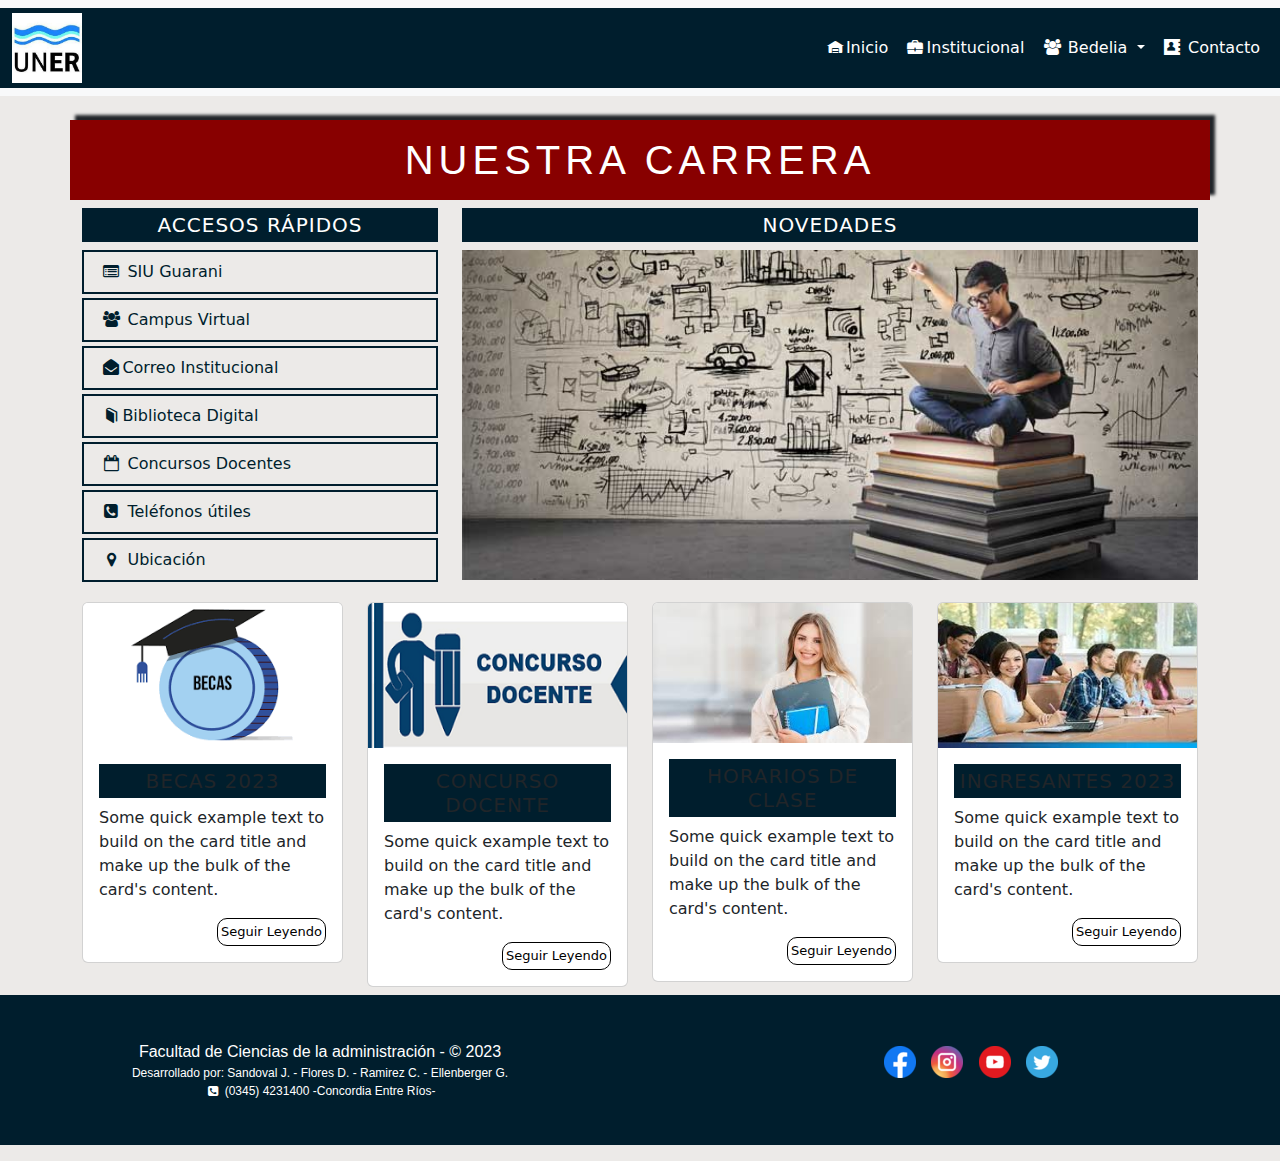
<file: index.html>
<!DOCTYPE html>
<html lang="es">
<head>
    <meta charset="UTF-8">
    <meta http-equiv="X-UA-Compatible" content="IE=edge">
    <meta name="viewport" content="width=device-width, initial-scale=1.0">
    <link href="https://cdn.jsdelivr.net/npm/bootstrap@5.0.0-beta1/dist/css/bootstrap.min.css" rel="stylesheet">
    <link rel="stylesheet" href="css/estilos.css">
    <link rel="stylesheet" href="https://cdnjs.cloudflare.com/ajax/libs/font-awesome/4.7.0/css/font-awesome.min.css">
    <link rel="stylesheet" href="fontello/css/jose.css">
    <link rel="shortcut icon" href="img/logo3.jpg" type="image/x-icon">
    <title>..::Facultad de Entre Rios::..</title>
</head>
<body>


    <!---Arranca el nav (menu)-->
    <nav class="navbar navbar-expand-lg navbar-light bg-light">

        <div class="container-fluid">

          <a class="navbar-brand" href="#"><img src="img/logo1.jpg" class="logo" alt=""></a>

            
          <button class="navbar-toggler" type="button" data-bs-toggle="collapse" data-bs-target="#navbarSupportedContent" aria-controls="navbarSupportedContent" aria-expanded="false" aria-label="Toggle navigation">
            <span class="navbar-toggler-icon"></span>
          </button>


            <div class="collapse navbar-collapse" id="navbarSupportedContent">

                    <ul class="navbar-nav ms-auto mb-2 mb-lg-0 color">

                        <li class="nav-item">
                            <a class="nav-link active" href="#"><i class="icon-inicio"></i>Inicio</a>
                        </li>

                        <li class="nav-item">
                            <a class="nav-link items" href="institucional.html"><i class="icon-maletin"></i>Institucional</a>
                        </li>

                        <li class="nav-item dropdown">
                            <a class="nav-link dropdown-toggle" href="#" id="navbarDropdown" role="button" data-bs-toggle="dropdown" aria-expanded="false">
                            <i class="icon-users"></i> Bedelia
                            </a>
                            <ul class="dropdown-menu" aria-labelledby="navbarDropdown">
                              <li><a class="dropdown-item" href="#"><i class="icon-user"></i>Alumnos</a></li>
                              <li><hr class="dropdown-divider"></li>
                              <li><a class="dropdown-item" href="#"><i class="icon-carpeta"></i> Carreras</a></li>
                              <li><hr class="dropdown-divider"></li>
                            </ul>
                        </li>

                        <li class="nav-item">
                            <a class="nav-link items" href="contacto.html"><i class=" icon-address-book"></i> Contacto</a>
                        </li>

                    
                    </ul>
            
            </div>
        </div>
    </nav>



    
    <div class="container">
        <!--cartel rojo de nuestra carrera-->
        <div class="row mt-4">
            <div class="col-12 nuestra-carrera" >
                <h1>Nuestra carrera</h1>
            </div>
        </div>

        
        
        <div class="row">
            <!--Widget de ventana de accesos rapidos-->
            <aside class="col-12 col-md-4 mt-2">
                <h5>Accesos Rápidos</h5>
                <div class="nav flex-column vertical">
                    <a class="nav-link" href="#"><i class="icon-lista2"></i> SIU Guarani</a>
                    <a class="nav-link" href="#"><i class=" icon-users"></i> Campus Virtual</a>
                    <a class="nav-link" href="#"><i class=" icon-sobre"></i>Correo Institucional</a>
                    <a class="nav-link" href="#"><i class="icon-book"></i>Biblioteca Digital</a>
                    <a class="nav-link" href="#"><i class="icon-calendar-empty"></i> Concursos Docentes</a>
                    <a class="nav-link" href="#"><i class="icon-telefono"></i> Teléfonos útiles</a>
                    <a class="nav-link" href="contacto.html#boton"><i class="icon-location"></i> Ubicación</a>
                </div>
            </aside>


            <!--Arranca el slider carrusel-->
            <div class="col-12 col-md-8 mt-2">
                <h5>Novedades</h5>
                <div id="carouselExampleSlidesOnly" class="carousel slide " data-bs-ride="carousel">
                    <div class="carousel-inner contenedor-slider">
                      <div class="carousel-item active">
                        <img src="img/imgfcad1.jpg" class="d-block w-100" alt="...">
                      </div>
                      <div class="carousel-item">
                        <img src="img/imgfcad2.jpg" class="d-block w-100" alt="...">
                      </div>
                      <div class="carousel-item">
                        <img src="img/imgfcad4.jpg" class="d-block w-100" alt="...">
                      </div>
                    </div>
                  </div>
            </div>
        </div><!--Fin del slider-->



        <!--Arrancan las noticias-->
        <div class="row mt-3">
            <div class="col-12 col-sm-6 col-md-3 mb-2">
                <div class="card" style="width: auto;">
                    <img src="img/beca.png" class="card-img-top" alt="...">
                    <div class="card-body">
                      <h5 class="card-title">Becas 2023</h5>
                      <p class="card-text">Some quick example text to build on the card title and make up the bulk of the card's content.</p>
                      <a href="#">Seguir Leyendo</a>
                    </div>
                  </div>
            </div>

            <div class="col-12 col-sm-6 col-md-3 mb-2">
                <div class="card" style="width: auto;">
                    <img src="img/concurso-docente.png" class="card-img-top" alt="...">
                    <div class="card-body">
                      <h5 class="card-title">Concurso Docente</h5>
                      <p class="card-text">Some quick example text to build on the card title and make up the bulk of the card's content.</p>
                      <a href="#">Seguir Leyendo</a>
                    </div>
                  </div>
            </div>
            <div class="col-12 col-sm-6 col-md-3 mb-2">
                <div class="card" style="width: auto;">
                    <img src="img/horario.jpg" class="card-img-top" alt="...">
                    <div class="card-body">
                      <h5 class="card-title">Horarios de clase</h5>
                      <p class="card-text">Some quick example text to build on the card title and make up the bulk of the card's content.</p>
                      <a href="#">Seguir Leyendo</a>
                    </div>
                  </div>
            </div>

            <div class="col-12 col-sm-6 col-md-3 mb-2">
                <div class="card" style="width: auto;">
                    <img src="img/ingresantes.jpg" class="card-img-top" alt="...">
                    <div class="card-body">
                      <h5 class="card-title">Ingresantes 2023</h5>
                      <p class="card-text">Some quick example text to build on the card title and make up the bulk of the card's content.</p>
                      <a href="#" style="float: right;">Seguir Leyendo</a>
                    </div>
                  </div>
            </div>
            
    
              
    

        </div>

    </div> <!--Fin del container-->


        <!--Arranca el footer-->
    <div class="container-fluid">
      <footer class="row d-flex align-items-center mb-3">

        <div class="col-12 col-md-6">
          <p class="pie-footer">Facultad de Ciencias de la administración - &copy; 2023</p>
          <p class="desarrolladores"> Desarrollado por: Sandoval J. - Flores D. - Ramirez C. - Ellenberger G.</p>
          <p class="direccion"><i class="icon-telefono"></i> (0345) 4231400 -Concordia Entre Ríos-</p>

        </div>

        <div class="col-12 col-md-6 text-center">
          <ul class="iconos-redes">
            <a href=""><img src="img/icono-face.png" alt=""></a>
            <a href=""><img src="img/icono-instagram.png" alt=""></a>
            <a href=""><img src="img/icono-youtube.png" alt=""></a>
            <a href=""><img src="img/icono-twitter.png" alt=""></a>
            
          </ul>

        </div>

    </footer>


    </div>

        
        









    
    

    

    
    <script src="https://cdn.jsdelivr.net/npm/bootstrap@5.0.0-beta1/dist/js/bootstrap.bundle.min.js" integrity="sha384-ygbV9kiqUc6oa4msXn9868pTtWMgiQaeYH7/t7LECLbyPA2x65Kgf80OJFdroafW" crossorigin="anonymous"></script>
</body>
</html>
</file>
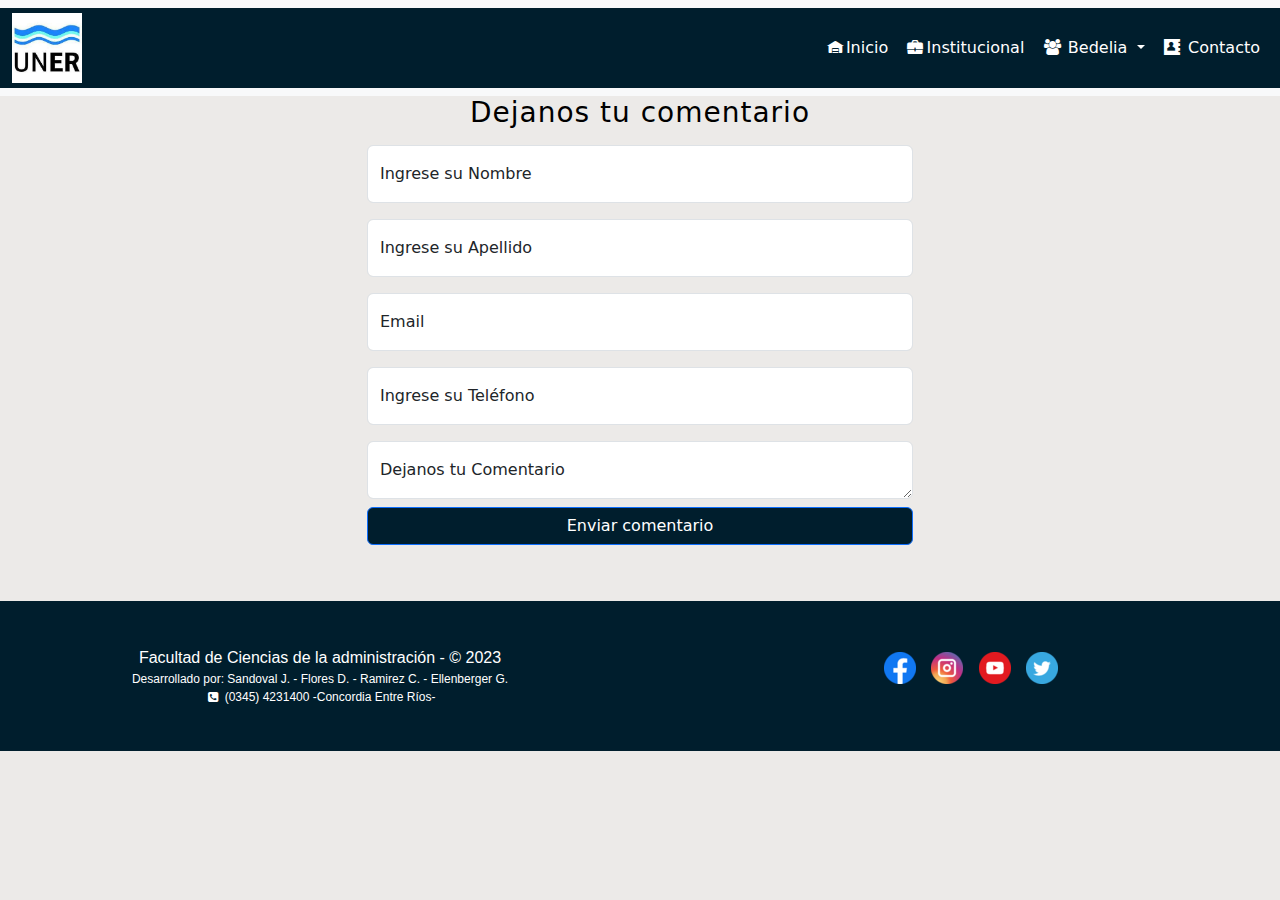
<file: contacto.html>
<!DOCTYPE html>
<html lang="es">
<head>
    <meta charset="UTF-8">
    <meta http-equiv="X-UA-Compatible" content="IE=edge">
    <meta name="viewport" content="width=device-width, initial-scale=1.0">
    <link href="https://cdn.jsdelivr.net/npm/bootstrap@5.0.0-beta1/dist/css/bootstrap.min.css" rel="stylesheet">
    <link rel="stylesheet" href="css/estilos.css">
    <link rel="stylesheet" href="https://cdnjs.cloudflare.com/ajax/libs/font-awesome/4.7.0/css/font-awesome.min.css">
    <link rel="stylesheet" href="fontello/css/jose.css">
    <title>..::Facultad de Entre Rios::..</title>
</head>
<body>


    <!---Arranca el nav (menu)-->
    <nav class="navbar navbar-expand-lg navbar-light bg-light">

        <div class="container-fluid">

          <a class="navbar-brand" href="#"><img src="img/logo1.jpg" class="logo" alt=""></a>

            
          <button class="navbar-toggler" type="button" data-bs-toggle="collapse" data-bs-target="#navbarSupportedContent" aria-controls="navbarSupportedContent" aria-expanded="false" aria-label="Toggle navigation">
            <span class="navbar-toggler-icon"></span>
          </button>


            <div class="collapse navbar-collapse" id="navbarSupportedContent">

                    <ul class="navbar-nav ms-auto mb-2 mb-lg-0 color">

                        <li class="nav-item">
                            <a class="nav-link active" href="index.html"><i class="icon-inicio"></i>Inicio</a>
                        </li>

                        <li class="nav-item">
                            <a class="nav-link items" href="institucional.html"><i class="icon-maletin"></i>Institucional</a>
                        </li>

                        <li class="nav-item dropdown">
                            <a class="nav-link dropdown-toggle" href="#" id="navbarDropdown" role="button" data-bs-toggle="dropdown" aria-expanded="false">
                            <i class="icon-users"></i> Bedelia
                            </a>
                            <ul class="dropdown-menu" aria-labelledby="navbarDropdown">
                              <li><a class="dropdown-item" href="#"><i class="icon-user"></i>Alumnos</a></li>
                              <li><hr class="dropdown-divider"></li>
                              <li><a class="dropdown-item" href="#"><i class="icon-carpeta"></i> Carreras</a></li>
                              <li><hr class="dropdown-divider"></li>
                            </ul>
                        </li>

                        <li class="nav-item">
                            <a class="nav-link items" href="contacto.html"><i class=" icon-address-book"></i> Contacto</a>
                        </li>

                    
                    </ul>
            
            </div>
        </div>
    </nav>

    <div class="container">
      



      <div class="row mb-5">
            <div class="col-1 col-md-2 col-lg-3">

            </div>
        
            <div class="col-10 col-md-8 col-lg-6 formulario">
              <h3>Dejanos tu comentario</h3>
              <form action="">

                <div class="form-floating mb-3">
                  <input type="text" class="form-control" id="floatingInput" placeholder="Ingrese su nombre">
                  <label for="floatingInput">Ingrese su Nombre</label>
                </div>

                <div class="form-floating mb-3">
                  <input type="text" class="form-control" id="floatingInput" placeholder="Ingrese su apellido">
                  <label for="floatingInput">Ingrese su Apellido</label>
                </div>

                <div class="form-floating mb-3">
                  <input type="email" class="form-control" id="floatingInput" placeholder="name@example.com">
                  <label for="floatingInput">Email </label>
                </div>
                <div class="form-floating mb-3">
                  <input type="tel" class="form-control" id="floatingInput" placeholder="Ingrese su N° de telefono">
                  <label for="floatingInput">Ingrese su Teléfono</label>
                </div>

                <div class="form-floating mb-2">
                  <textarea class="form-control" placeholder="Leave a comment here" id="floatingTextarea"></textarea>
                  <label for="floatingTextarea">Dejanos tu Comentario</label>
                </div>

                <div class="contenedor-boton" id="boton">
                  <button type="submit" class="btn btn-primary mb-2 boton">Enviar comentario</button>
                </div>
              </form>
            </div>

            <div class="col-1 col-md-2 col-lg-3">
            </div>

      </div>
    </div>





    
    
       

        <!--Arranca el footer-->
    <div class="container-fluid">
            <footer class="row d-flex align-items-center mb-3">
      
                <div class="col-12 col-md-6">
                  <p class="pie-footer">Facultad de Ciencias de la administración - &copy; 2023</p>
                  <p class="desarrolladores"> Desarrollado por: Sandoval J. - Flores D. - Ramirez C. - Ellenberger G.</p>
                  <p class="direccion"><i class="icon-telefono"></i> (0345) 4231400 -Concordia Entre Ríos-</p>
        
                </div>
        
                <div class="col-12 col-md-6 text-center">
                  <ul class="iconos-redes">
                    <a href=""><img src="img/icono-face.png" alt=""></a>
                    <a href=""><img src="img/icono-instagram.png" alt=""></a>
                    <a href=""><img src="img/icono-youtube.png" alt=""></a>
                    <a href=""><img src="img/icono-twitter.png" alt=""></a>
                    
                  </ul>
        
                </div>
      
            </footer> 
       
    </div>
        









    
    

    

    
    <script src="https://cdn.jsdelivr.net/npm/bootstrap@5.0.0-beta1/dist/js/bootstrap.bundle.min.js" integrity="sha384-ygbV9kiqUc6oa4msXn9868pTtWMgiQaeYH7/t7LECLbyPA2x65Kgf80OJFdroafW" crossorigin="anonymous"></script>
</body>
</html>
</file>
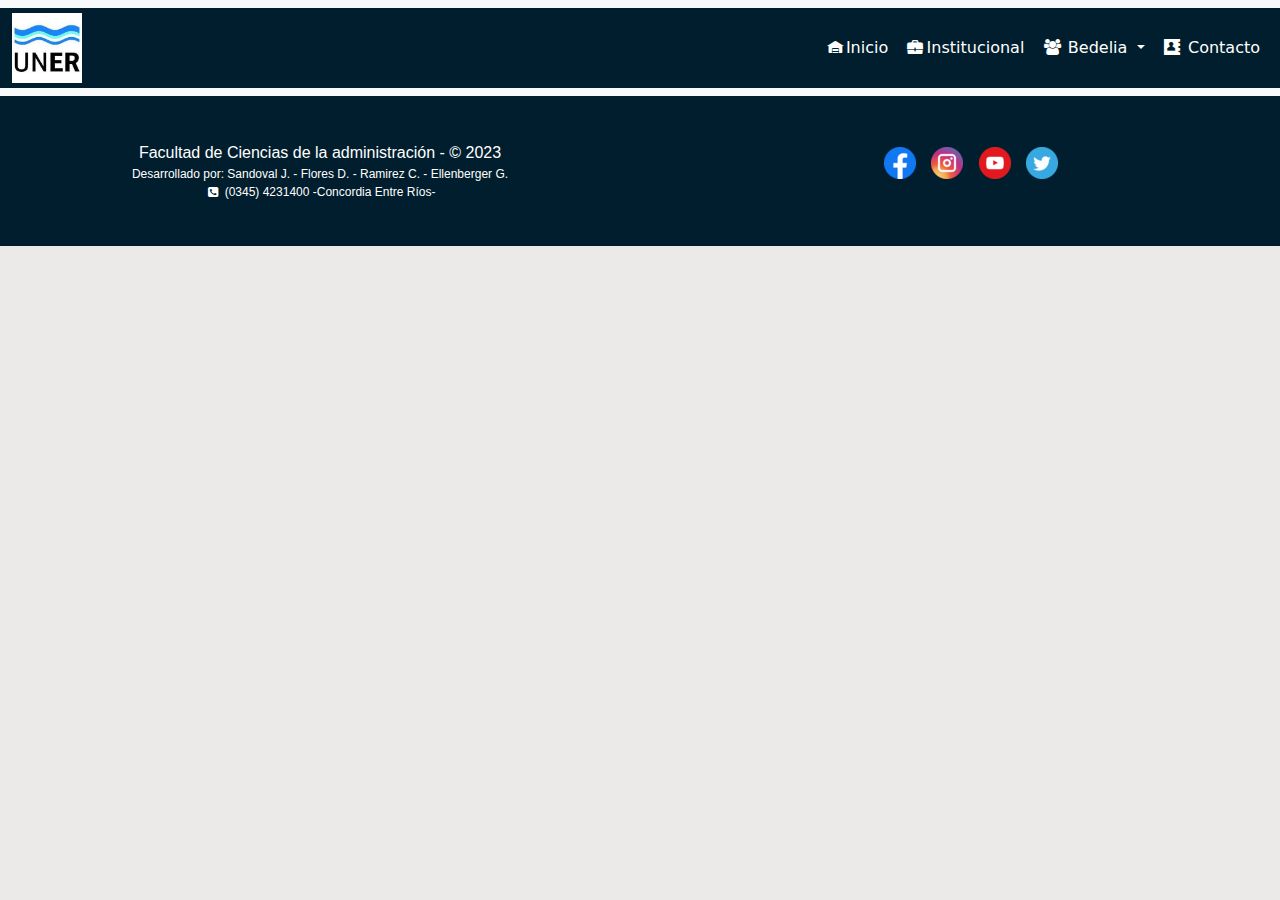
<file: institucional.html>
<!DOCTYPE html>
<html lang="es">
<head>
    <meta charset="UTF-8">
    <meta http-equiv="X-UA-Compatible" content="IE=edge">
    <meta name="viewport" content="width=device-width, initial-scale=1.0">
    <link href="https://cdn.jsdelivr.net/npm/bootstrap@5.0.0-beta1/dist/css/bootstrap.min.css" rel="stylesheet">
    <link rel="stylesheet" href="css/estilos.css">
    <link rel="stylesheet" href="https://cdnjs.cloudflare.com/ajax/libs/font-awesome/4.7.0/css/font-awesome.min.css">
    <link rel="stylesheet" href="fontello/css/jose.css">
    <title>..::Facultad de Entre Rios::..</title>
</head>
<body>


    <!---Arranca el nav (menu)-->
    <nav class="navbar navbar-expand-lg navbar-light bg-light">

        <div class="container-fluid">

          <a class="navbar-brand" href="#"><img src="img/logo1.jpg" class="logo" alt=""></a>

            
          <button class="navbar-toggler" type="button" data-bs-toggle="collapse" data-bs-target="#navbarSupportedContent" aria-controls="navbarSupportedContent" aria-expanded="false" aria-label="Toggle navigation">
            <span class="navbar-toggler-icon"></span>
          </button>


            <div class="collapse navbar-collapse" id="navbarSupportedContent">

                    <ul class="navbar-nav ms-auto mb-2 mb-lg-0 color">

                        <li class="nav-item">
                            <a class="nav-link active" href="index.html"><i class="icon-inicio"></i>Inicio</a>
                        </li>

                        <li class="nav-item">
                            <a class="nav-link items" href="#"><i class="icon-maletin"></i>Institucional</a>
                        </li>

                        <li class="nav-item dropdown">
                            <a class="nav-link dropdown-toggle" href="#" id="navbarDropdown" role="button" data-bs-toggle="dropdown" aria-expanded="false">
                            <i class="icon-users"></i> Bedelia
                            </a>
                            <ul class="dropdown-menu" aria-labelledby="navbarDropdown">
                                <li><a class="dropdown-item" href="#"><i class="icon-user"></i>Alumnos</a></li>
                                <li><hr class="dropdown-divider"></li>
                                <li><a class="dropdown-item" href="#"><i class="icon-carpeta"></i> Carreras</a></li>
                                <li><hr class="dropdown-divider"></li>
                            </ul>
                        </li>

                        <li class="nav-item">
                            <a class="nav-link items" href="contacto.html"><i class=" icon-address-book"></i> Contacto</a>
                        </li>

                    
                    </ul>
            
            </div>
        </div>
    </nav>



    
 
       

        <!--Arranca el footer-->
       
        
        <div class="container-fluid">
            <footer class="row d-flex align-items-center mb-3">
      
                <div class="col-12 col-md-6">
                    <p class="pie-footer">Facultad de Ciencias de la administración - &copy; 2023</p>
                    <p class="desarrolladores"> Desarrollado por: Sandoval J. - Flores D. - Ramirez C. - Ellenberger G.</p>
                    <p class="direccion"><i class="icon-telefono"></i> (0345) 4231400 -Concordia Entre Ríos-</p>
        
                </div>
        
                <div class="col-12 col-md-6 text-center">
                    <ul class="iconos-redes">
                    <a href=""><img src="img/icono-face.png" alt=""></a>
                    <a href=""><img src="img/icono-instagram.png" alt=""></a>
                    <a href=""><img src="img/icono-youtube.png" alt=""></a>
                    <a href=""><img src="img/icono-twitter.png" alt=""></a>
                    
                    </ul>
        
                </div>
      
             </footer>
      
      
        </div>








    
    

    

    
    <script src="https://cdn.jsdelivr.net/npm/bootstrap@5.0.0-beta1/dist/js/bootstrap.bundle.min.js" integrity="sha384-ygbV9kiqUc6oa4msXn9868pTtWMgiQaeYH7/t7LECLbyPA2x65Kgf80OJFdroafW" crossorigin="anonymous"></script>
</body>
</html>
</file>
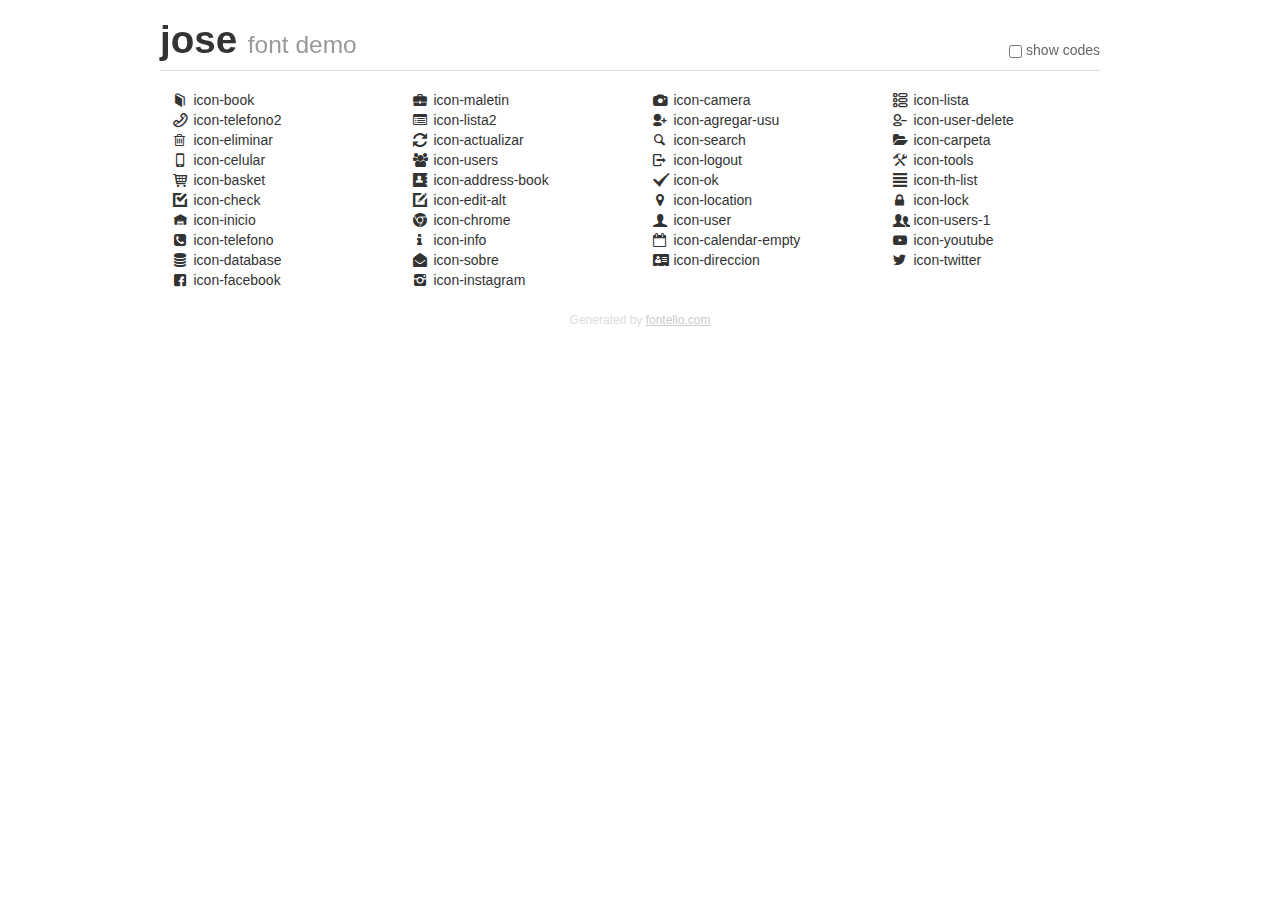
<file: fontello/demo.html>
<!DOCTYPE html>
<html>
  <head>
  <!--[if lt IE 9]><script language="javascript" type="text/javascript" src="//html5shim.googlecode.com/svn/trunk/html5.js"></script><![endif]-->
  <meta charset="UTF-8">
  <style>
    html {
      font-size: 100%;
      -webkit-text-size-adjust: 100%;
      -ms-text-size-adjust: 100%;
    }
    a:focus {
      outline: thin dotted #333;
      outline: 5px auto -webkit-focus-ring-color;
      outline-offset: -2px;
    }
    a:hover,
    a:active {
      outline: 0;
    }
    input {
      margin: 0;
      font-size: 100%;
      vertical-align: middle;
      *overflow: visible;
      line-height: normal;
    }
    input::-moz-focus-inner {
      padding: 0;
      border: 0;
    }
    body {
      margin: 0;
      font-family: "Helvetica Neue", Helvetica, Arial, sans-serif;
      font-size: 14px;
      line-height: 20px;
      color: #333;
      background-color: #fff;
    }
    a {
      color: #08c;
      text-decoration: none;
    }
    a:hover {
      color: #005580;
      text-decoration: underline;
    }
    .row {
      margin-left: -20px;
      *zoom: 1;
    }
    .row:before,
    .row:after {
      display: table;
      content: "";
      line-height: 0;
    }
    .row:after {
      clear: both;
    }
    .span3 {
      float: left;
      min-height: 1px;
      margin-left: 20px;
      width: 220px;
    }
    .container {
      width: 940px;
      margin-right: auto;
      margin-left: auto;
      *zoom: 1;
    }
    .container:before,
    .container:after {
      display: table;
      content: "";
      line-height: 0;
    }
    .container:after {
      clear: both;
    }
    small {
      font-size: 85%;
    }
    h1 {
      margin: 10px 0;
      font-family: inherit;
      font-weight: bold;
      line-height: 20px;
      color: inherit;
      text-rendering: optimizelegibility;
      line-height: 40px;
      font-size: 38.5px;
    }
    h1 small {
      font-weight: normal;
      line-height: 1;
      color: #999;
      font-size: 24.5px;
    }

    body {
      margin-top: 90px;
    }
    .header {
      position: fixed;
      top: 0;
      left: 50%;
      margin-left: -480px;
      background-color: #fff;
      border-bottom: 1px solid #ddd;
      padding-top: 10px;
      z-index: 10;
    }
    .footer {
      color: #ddd;
      font-size: 12px;
      text-align: center;
      margin-top: 20px;
    }
    .footer a {
      color: #ccc;
      text-decoration: underline;
    }
    .the-icons {
      font-size: 14px;
      line-height: 24px;
    }
    .switch {
      position: absolute;
      right: 0;
      bottom: 10px;
      color: #666;
    }
    .switch input {
      margin-right: 0.3em;
    }
    .codesOn .i-name {
      display: none;
    }
    .codesOn .i-code {
      display: inline;
    }
    .i-code {
      display: none;
    }
    @font-face {
      font-family: 'jose';
      src: url('./font/jose.eot?66065101');
      src: url('./font/jose.eot?66065101#iefix') format('embedded-opentype'),
           url('./font/jose.woff?66065101') format('woff'),
           url('./font/jose.ttf?66065101') format('truetype'),
           url('./font/jose.svg?66065101#jose') format('svg');
      font-weight: normal;
      font-style: normal;
    }
    .demo-icon {
      font-family: "jose";
      font-style: normal;
      font-weight: normal;
      speak: never;
     
      display: inline-block;
      text-decoration: inherit;
      width: 1em;
      margin-right: .2em;
      text-align: center;
      /* opacity: .8; */
     
      /* For safety - reset parent styles, that can break glyph codes*/
      font-variant: normal;
      text-transform: none;
     
      /* fix buttons height, for twitter bootstrap */
      line-height: 1em;
     
      /* Animation center compensation - margins should be symmetric */
      /* remove if not needed */
      margin-left: .2em;
     
      /* You can be more comfortable with increased icons size */
      /* font-size: 120%; */
     
      /* Font smoothing. That was taken from TWBS */
      -webkit-font-smoothing: antialiased;
      -moz-osx-font-smoothing: grayscale;
     
      /* Uncomment for 3D effect */
      /* text-shadow: 1px 1px 1px rgba(127, 127, 127, 0.3); */
    }
    </style>
    <link rel="stylesheet" href="css/animation.css"><!--[if IE 7]><link rel="stylesheet" href="css/" + font.fontname + "-ie7.css"><![endif]-->
    <script>
      function toggleCodes(on) {
        var obj = document.getElementById('icons');
      
        if (on) {
          obj.className += ' codesOn';
        } else {
          obj.className = obj.className.replace(' codesOn', '');
        }
      }
    </script>
  </head>
  <body>
    <div class="container header">
      <h1>jose <small>font demo</small></h1>
      <label class="switch">
        <input type="checkbox" onclick="toggleCodes(this.checked)">show codes
      </label>
    </div>
    <div class="container" id="icons">
      <div class="row">
        <div class="span3" title="Code: 0xe800">
          <i class="demo-icon icon-book">&#xe800;</i> <span class="i-name">icon-book</span><span class="i-code">0xe800</span>
        </div>
        <div class="span3" title="Code: 0xe801">
          <i class="demo-icon icon-maletin">&#xe801;</i> <span class="i-name">icon-maletin</span><span class="i-code">0xe801</span>
        </div>
        <div class="span3" title="Code: 0xe802">
          <i class="demo-icon icon-camera">&#xe802;</i> <span class="i-name">icon-camera</span><span class="i-code">0xe802</span>
        </div>
        <div class="span3" title="Code: 0xe803">
          <i class="demo-icon icon-lista">&#xe803;</i> <span class="i-name">icon-lista</span><span class="i-code">0xe803</span>
        </div>
      </div>
      <div class="row">
        <div class="span3" title="Code: 0xe804">
          <i class="demo-icon icon-telefono2">&#xe804;</i> <span class="i-name">icon-telefono2</span><span class="i-code">0xe804</span>
        </div>
        <div class="span3" title="Code: 0xe805">
          <i class="demo-icon icon-lista2">&#xe805;</i> <span class="i-name">icon-lista2</span><span class="i-code">0xe805</span>
        </div>
        <div class="span3" title="Code: 0xe806">
          <i class="demo-icon icon-agregar-usu">&#xe806;</i> <span class="i-name">icon-agregar-usu</span><span class="i-code">0xe806</span>
        </div>
        <div class="span3" title="Code: 0xe807">
          <i class="demo-icon icon-user-delete">&#xe807;</i> <span class="i-name">icon-user-delete</span><span class="i-code">0xe807</span>
        </div>
      </div>
      <div class="row">
        <div class="span3" title="Code: 0xe808">
          <i class="demo-icon icon-eliminar">&#xe808;</i> <span class="i-name">icon-eliminar</span><span class="i-code">0xe808</span>
        </div>
        <div class="span3" title="Code: 0xe809">
          <i class="demo-icon icon-actualizar">&#xe809;</i> <span class="i-name">icon-actualizar</span><span class="i-code">0xe809</span>
        </div>
        <div class="span3" title="Code: 0xe80a">
          <i class="demo-icon icon-search">&#xe80a;</i> <span class="i-name">icon-search</span><span class="i-code">0xe80a</span>
        </div>
        <div class="span3" title="Code: 0xe80b">
          <i class="demo-icon icon-carpeta">&#xe80b;</i> <span class="i-name">icon-carpeta</span><span class="i-code">0xe80b</span>
        </div>
      </div>
      <div class="row">
        <div class="span3" title="Code: 0xe80c">
          <i class="demo-icon icon-celular">&#xe80c;</i> <span class="i-name">icon-celular</span><span class="i-code">0xe80c</span>
        </div>
        <div class="span3" title="Code: 0xe80d">
          <i class="demo-icon icon-users">&#xe80d;</i> <span class="i-name">icon-users</span><span class="i-code">0xe80d</span>
        </div>
        <div class="span3" title="Code: 0xe80e">
          <i class="demo-icon icon-logout">&#xe80e;</i> <span class="i-name">icon-logout</span><span class="i-code">0xe80e</span>
        </div>
        <div class="span3" title="Code: 0xe80f">
          <i class="demo-icon icon-tools">&#xe80f;</i> <span class="i-name">icon-tools</span><span class="i-code">0xe80f</span>
        </div>
      </div>
      <div class="row">
        <div class="span3" title="Code: 0xe810">
          <i class="demo-icon icon-basket">&#xe810;</i> <span class="i-name">icon-basket</span><span class="i-code">0xe810</span>
        </div>
        <div class="span3" title="Code: 0xe811">
          <i class="demo-icon icon-address-book">&#xe811;</i> <span class="i-name">icon-address-book</span><span class="i-code">0xe811</span>
        </div>
        <div class="span3" title="Code: 0xe812">
          <i class="demo-icon icon-ok">&#xe812;</i> <span class="i-name">icon-ok</span><span class="i-code">0xe812</span>
        </div>
        <div class="span3" title="Code: 0xe813">
          <i class="demo-icon icon-th-list">&#xe813;</i> <span class="i-name">icon-th-list</span><span class="i-code">0xe813</span>
        </div>
      </div>
      <div class="row">
        <div class="span3" title="Code: 0xe814">
          <i class="demo-icon icon-check">&#xe814;</i> <span class="i-name">icon-check</span><span class="i-code">0xe814</span>
        </div>
        <div class="span3" title="Code: 0xe815">
          <i class="demo-icon icon-edit-alt">&#xe815;</i> <span class="i-name">icon-edit-alt</span><span class="i-code">0xe815</span>
        </div>
        <div class="span3" title="Code: 0xe816">
          <i class="demo-icon icon-location">&#xe816;</i> <span class="i-name">icon-location</span><span class="i-code">0xe816</span>
        </div>
        <div class="span3" title="Code: 0xe817">
          <i class="demo-icon icon-lock">&#xe817;</i> <span class="i-name">icon-lock</span><span class="i-code">0xe817</span>
        </div>
      </div>
      <div class="row">
        <div class="span3" title="Code: 0xe840">
          <i class="demo-icon icon-inicio">&#xe840;</i> <span class="i-name">icon-inicio</span><span class="i-code">0xe840</span>
        </div>
        <div class="span3" title="Code: 0xe841">
          <i class="demo-icon icon-chrome">&#xe841;</i> <span class="i-name">icon-chrome</span><span class="i-code">0xe841</span>
        </div>
        <div class="span3" title="Code: 0xf061">
          <i class="demo-icon icon-user">&#xf061;</i> <span class="i-name">icon-user</span><span class="i-code">0xf061</span>
        </div>
        <div class="span3" title="Code: 0xf064">
          <i class="demo-icon icon-users-1">&#xf064;</i> <span class="i-name">icon-users-1</span><span class="i-code">0xf064</span>
        </div>
      </div>
      <div class="row">
        <div class="span3" title="Code: 0xf098">
          <i class="demo-icon icon-telefono">&#xf098;</i> <span class="i-name">icon-telefono</span><span class="i-code">0xf098</span>
        </div>
        <div class="span3" title="Code: 0xf129">
          <i class="demo-icon icon-info">&#xf129;</i> <span class="i-name">icon-info</span><span class="i-code">0xf129</span>
        </div>
        <div class="span3" title="Code: 0xf133">
          <i class="demo-icon icon-calendar-empty">&#xf133;</i> <span class="i-name">icon-calendar-empty</span><span class="i-code">0xf133</span>
        </div>
        <div class="span3" title="Code: 0xf16a">
          <i class="demo-icon icon-youtube">&#xf16a;</i> <span class="i-name">icon-youtube</span><span class="i-code">0xf16a</span>
        </div>
      </div>
      <div class="row">
        <div class="span3" title="Code: 0xf1c0">
          <i class="demo-icon icon-database">&#xf1c0;</i> <span class="i-name">icon-database</span><span class="i-code">0xf1c0</span>
        </div>
        <div class="span3" title="Code: 0xf2b6">
          <i class="demo-icon icon-sobre">&#xf2b6;</i> <span class="i-name">icon-sobre</span><span class="i-code">0xf2b6</span>
        </div>
        <div class="span3" title="Code: 0xf2bb">
          <i class="demo-icon icon-direccion">&#xf2bb;</i> <span class="i-name">icon-direccion</span><span class="i-code">0xf2bb</span>
        </div>
        <div class="span3" title="Code: 0xf309">
          <i class="demo-icon icon-twitter">&#xf309;</i> <span class="i-name">icon-twitter</span><span class="i-code">0xf309</span>
        </div>
      </div>
      <div class="row">
        <div class="span3" title="Code: 0xf30e">
          <i class="demo-icon icon-facebook">&#xf30e;</i> <span class="i-name">icon-facebook</span><span class="i-code">0xf30e</span>
        </div>
        <div class="span3" title="Code: 0xf32d">
          <i class="demo-icon icon-instagram">&#xf32d;</i> <span class="i-name">icon-instagram</span><span class="i-code">0xf32d</span>
        </div>
      </div>
    </div>
    <div class="container footer">Generated by <a href="https://fontello.com">fontello.com</a></div>
  </body>
</html>
</file>
<file: css/estilos.css>
body{
    background-color: #ECEAE8;
}
/*logo del menu*/
.logo{
    width: 70px;
}
.container-fluid{
    background-color: #001E2D;
}

/*color del menu principal*/
.navbar-light .navbar-nav .nav-item .nav-link{
    color: #fff;
}


/*Contenedor del carrusel*/
.contenedor-slider{
    width: 100%;
    height: 330px;
    
}
/*Cartel rojo de nuestra carrera*/
.nuestra-carrera{
    display: flex;
    align-items:center ;
    height: 80px;
    width: 100%;
    background-color: #880000;
    box-shadow: 5px -5px 3px;
}
.nuestra-carrera h1{
    font-family: sans-serif;
    margin: auto;
    text-transform: uppercase;
    letter-spacing: 5px;
    color: #fff;
    font-weight: 500;
}

.lista-aside{
    padding: 0px;
    
}

/*Titulos de Novedades y acceso rapido*/
h5{
    background-color: #001E2D;
    color: #fff;
    text-align: center;
    padding: 5px 0;
    text-transform: uppercase;
    letter-spacing: 1px;

}

/*-----Menu Vertical--------*/
.vertical .nav-link{
    color: #001E2D;
    border: 2px solid #001E2D;
    margin-bottom: 4px;
    /*background-color: #001E2D;*/
   
    
} 

/*Boton del portafolio*/
.card-body a{
    float: right;
    /*background-color: #001E2D;*/
    color: #000;
    border: 1px solid #000;
    padding: 3px;
    border-radius: 10px;
    text-decoration: none;
    font-size: 13px;
}

.card-body a:hover{
    background-color: #001E2D;
    color: #fff;
}

/*estilos footer*/
footer{
    background-color: #001E2D;
    height: 150px;
}
.pie-footer{
    margin: 0px;
    padding: 0px;
    color: #fff;
    text-align: center;
    font-family: sans-serif;
    font-weight: 100;
}
.desarrolladores, .direccion{
    margin: 0px;
    padding: 0px;
    color: #fff;
    text-align: center;
    font-size: 12px;
    font-family: sans-serif;
    font-weight: 200;
}
.iconos-redes img{
    padding: 0px;
    margin: 0px;
    margin-right: 10px;
    
}

.formulario h3{
    text-align: center;
    color: #000;
    letter-spacing: 1px;
    margin-bottom: 15px;
}
form .boton{
    background-color: #001E2D;
    text-align: center;
    width: 100%;
}
form .boton:hover{
    padding: 5px;
    background-color: #001E2D;
}
.contenedor-boton{
    text-align: center;
}





/*Estilos de la pagina de contacto*/











/*Aca arrancan los media query*/
@media(max-width:700px){

    .nuestra-carrera h1{
        font-size: 18px;
        letter-spacing: 1px;
    }
    .iconos-redes img{
        width: 20px;
    }
    h5{
       font-size: 15px; 
    }
    .logo{
        width: 40px;
    }
    .pie-footer{
        font-size: 13px;
    }
    .desarrolladores, .direccion{
        font-size: 10px;
    }
}
</file>
<file: fontello/css/jose.css>
@font-face {
  font-family: 'jose';
  src: url('../font/jose.eot?43622110');
  src: url('../font/jose.eot?43622110#iefix') format('embedded-opentype'),
       url('../font/jose.woff2?43622110') format('woff2'),
       url('../font/jose.woff?43622110') format('woff'),
       url('../font/jose.ttf?43622110') format('truetype'),
       url('../font/jose.svg?43622110#jose') format('svg');
  font-weight: normal;
  font-style: normal;
}
/* Chrome hack: SVG is rendered more smooth in Windozze. 100% magic, uncomment if you need it. */
/* Note, that will break hinting! In other OS-es font will be not as sharp as it could be */
/*
@media screen and (-webkit-min-device-pixel-ratio:0) {
  @font-face {
    font-family: 'jose';
    src: url('../font/jose.svg?43622110#jose') format('svg');
  }
}
*/
[class^="icon-"]:before, [class*=" icon-"]:before {
  font-family: "jose";
  font-style: normal;
  font-weight: normal;
  speak: never;

  display: inline-block;
  text-decoration: inherit;
  width: 1em;
  margin-right: .2em;
  text-align: center;
  /* opacity: .8; */

  /* For safety - reset parent styles, that can break glyph codes*/
  font-variant: normal;
  text-transform: none;

  /* fix buttons height, for twitter bootstrap */
  line-height: 1em;

  /* Animation center compensation - margins should be symmetric */
  /* remove if not needed */
  margin-left: .2em;

  /* you can be more comfortable with increased icons size */
  /* font-size: 120%; */

  /* Font smoothing. That was taken from TWBS */
  -webkit-font-smoothing: antialiased;
  -moz-osx-font-smoothing: grayscale;

  /* Uncomment for 3D effect */
  /* text-shadow: 1px 1px 1px rgba(127, 127, 127, 0.3); */
}

.icon-book:before { content: '\e800'; } /* '' */
.icon-maletin:before { content: '\e801'; } /* '' */
.icon-camera:before { content: '\e802'; } /* '' */
.icon-lista:before { content: '\e803'; } /* '' */
.icon-telefono2:before { content: '\e804'; } /* '' */
.icon-lista2:before { content: '\e805'; } /* '' */
.icon-agregar-usu:before { content: '\e806'; } /* '' */
.icon-user-delete:before { content: '\e807'; } /* '' */
.icon-eliminar:before { content: '\e808'; } /* '' */
.icon-actualizar:before { content: '\e809'; } /* '' */
.icon-search:before { content: '\e80a'; } /* '' */
.icon-carpeta:before { content: '\e80b'; } /* '' */
.icon-celular:before { content: '\e80c'; } /* '' */
.icon-users:before { content: '\e80d'; } /* '' */
.icon-logout:before { content: '\e80e'; } /* '' */
.icon-tools:before { content: '\e80f'; } /* '' */
.icon-basket:before { content: '\e810'; } /* '' */
.icon-address-book:before { content: '\e811'; } /* '' */
.icon-ok:before { content: '\e812'; } /* '' */
.icon-th-list:before { content: '\e813'; } /* '' */
.icon-check:before { content: '\e814'; } /* '' */
.icon-edit-alt:before { content: '\e815'; } /* '' */
.icon-location:before { content: '\e816'; } /* '' */
.icon-lock:before { content: '\e817'; } /* '' */
.icon-inicio:before { content: '\e840'; } /* '' */
.icon-chrome:before { content: '\e841'; } /* '' */
.icon-user:before { content: '\f061'; } /* '' */
.icon-users-1:before { content: '\f064'; } /* '' */
.icon-telefono:before { content: '\f098'; } /* '' */
.icon-info:before { content: '\f129'; } /* '' */
.icon-calendar-empty:before { content: '\f133'; } /* '' */
.icon-youtube:before { content: '\f16a'; } /* '' */
.icon-database:before { content: '\f1c0'; } /* '' */
.icon-sobre:before { content: '\f2b6'; } /* '' */
.icon-direccion:before { content: '\f2bb'; } /* '' */
.icon-twitter:before { content: '\f309'; } /* '' */
.icon-facebook:before { content: '\f30e'; } /* '' */
.icon-instagram:before { content: '\f32d'; } /* '' */
</file>
<file: fontello/css/animation.css>
/*
   Animation example, for spinners
*/
.animate-spin {
  -moz-animation: spin 2s infinite linear;
  -o-animation: spin 2s infinite linear;
  -webkit-animation: spin 2s infinite linear;
  animation: spin 2s infinite linear;
  display: inline-block;
}
@-moz-keyframes spin {
  0% {
    -moz-transform: rotate(0deg);
    -o-transform: rotate(0deg);
    -webkit-transform: rotate(0deg);
    transform: rotate(0deg);
  }

  100% {
    -moz-transform: rotate(359deg);
    -o-transform: rotate(359deg);
    -webkit-transform: rotate(359deg);
    transform: rotate(359deg);
  }
}
@-webkit-keyframes spin {
  0% {
    -moz-transform: rotate(0deg);
    -o-transform: rotate(0deg);
    -webkit-transform: rotate(0deg);
    transform: rotate(0deg);
  }

  100% {
    -moz-transform: rotate(359deg);
    -o-transform: rotate(359deg);
    -webkit-transform: rotate(359deg);
    transform: rotate(359deg);
  }
}
@-o-keyframes spin {
  0% {
    -moz-transform: rotate(0deg);
    -o-transform: rotate(0deg);
    -webkit-transform: rotate(0deg);
    transform: rotate(0deg);
  }

  100% {
    -moz-transform: rotate(359deg);
    -o-transform: rotate(359deg);
    -webkit-transform: rotate(359deg);
    transform: rotate(359deg);
  }
}
@-ms-keyframes spin {
  0% {
    -moz-transform: rotate(0deg);
    -o-transform: rotate(0deg);
    -webkit-transform: rotate(0deg);
    transform: rotate(0deg);
  }

  100% {
    -moz-transform: rotate(359deg);
    -o-transform: rotate(359deg);
    -webkit-transform: rotate(359deg);
    transform: rotate(359deg);
  }
}
@keyframes spin {
  0% {
    -moz-transform: rotate(0deg);
    -o-transform: rotate(0deg);
    -webkit-transform: rotate(0deg);
    transform: rotate(0deg);
  }

  100% {
    -moz-transform: rotate(359deg);
    -o-transform: rotate(359deg);
    -webkit-transform: rotate(359deg);
    transform: rotate(359deg);
  }
}
</file>
